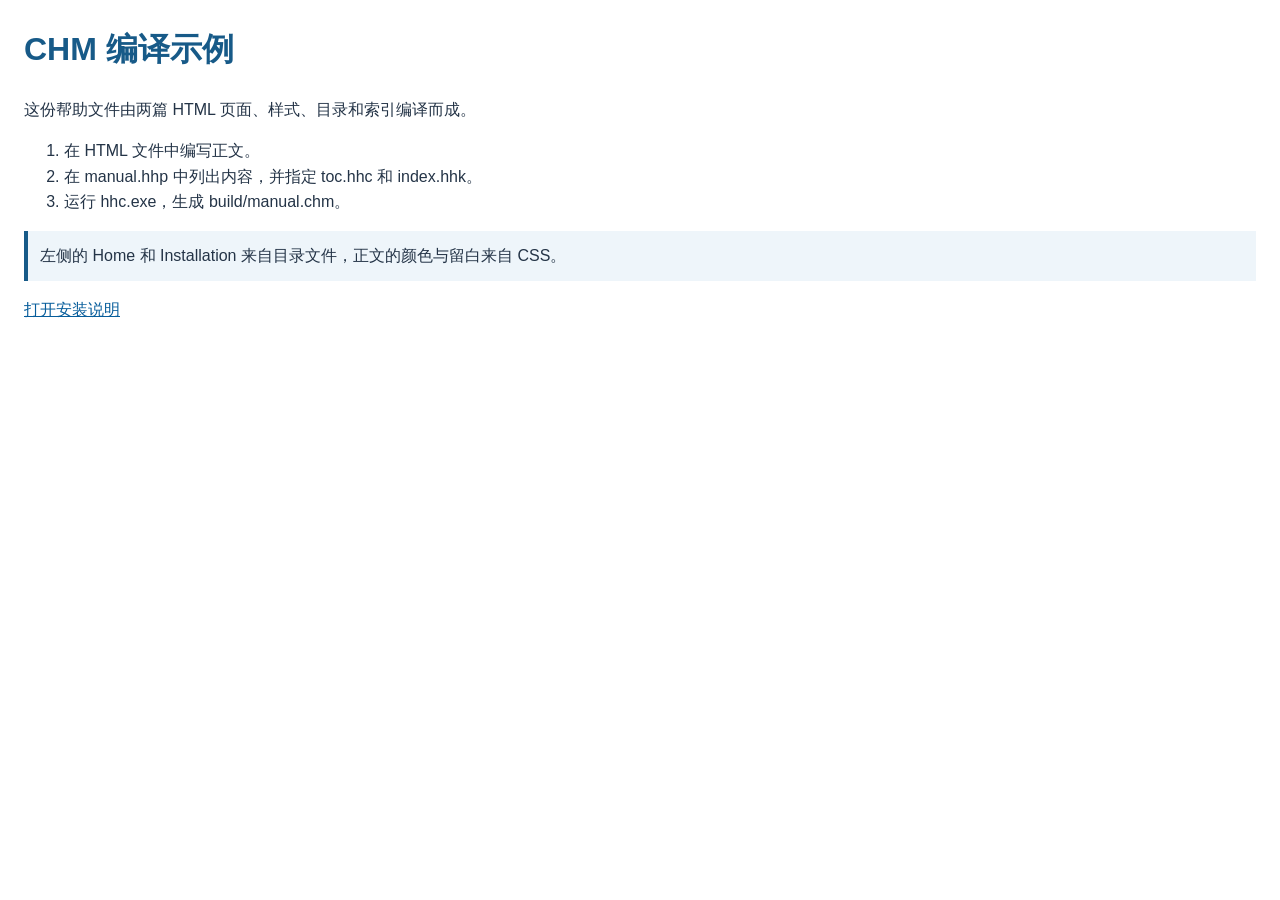
<file: examples/minimal/topics/index.html>
<!doctype html>
<html lang="zh-CN">
<head>
  <meta http-equiv="Content-Type" content="text/html; charset=utf-8">
  <title>Home</title>
  <link rel="stylesheet" href="../assets/help.css">
</head>
<body>
  <h1>CHM 编译示例</h1>
  <p>这份帮助文件由两篇 HTML 页面、样式、目录和索引编译而成。</p>
  <ol>
    <li>在 HTML 文件中编写正文。</li>
    <li>在 manual.hhp 中列出内容，并指定 toc.hhc 和 index.hhk。</li>
    <li>运行 hhc.exe，生成 build/manual.chm。</li>
  </ol>
  <p class="note">左侧的 Home 和 Installation 来自目录文件，正文的颜色与留白来自 CSS。</p>
  <p><a href="install.html">打开安装说明</a></p>
</body>
</html>
</file>
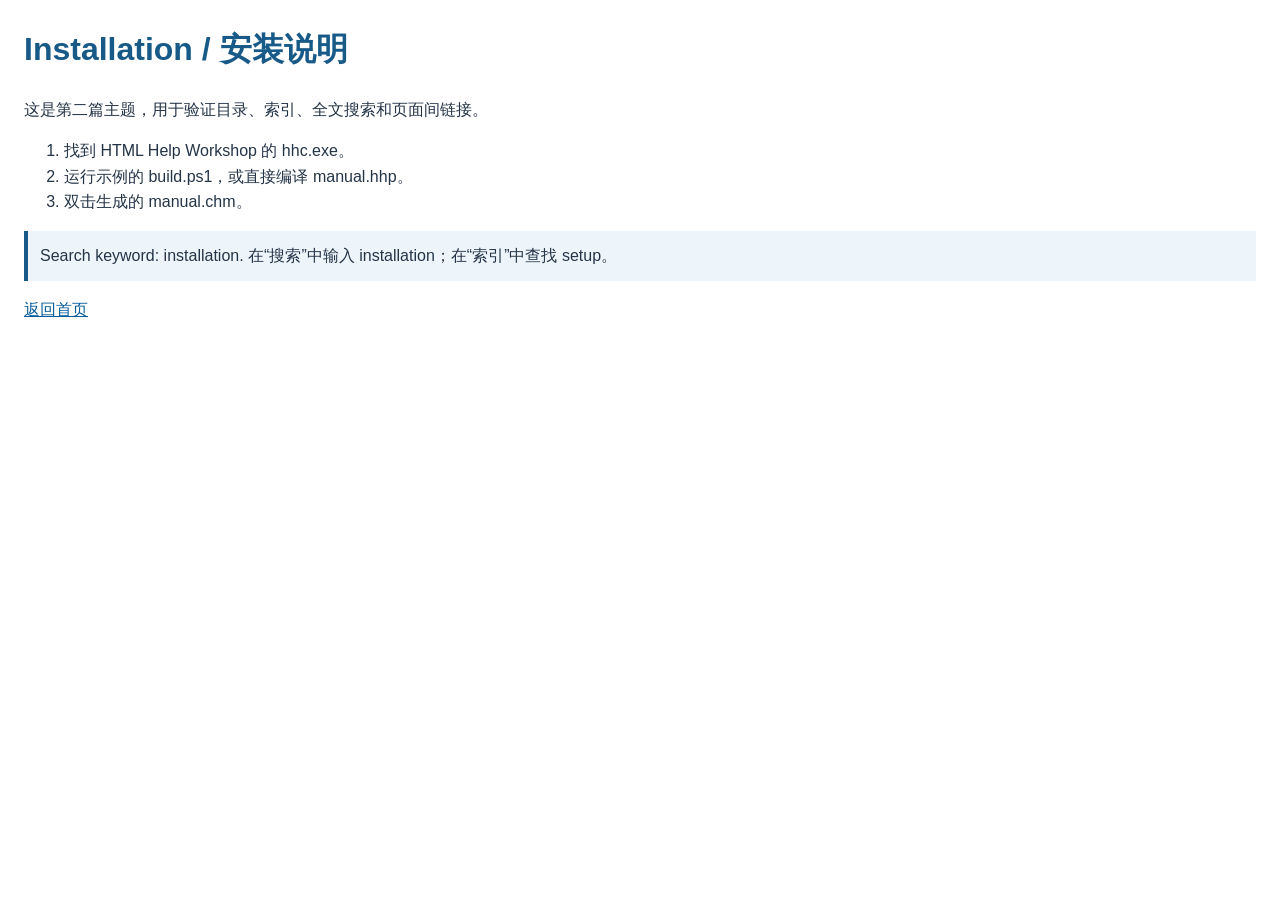
<file: examples/minimal/topics/install.html>
<!doctype html>
<html lang="zh-CN">
<head>
  <meta http-equiv="Content-Type" content="text/html; charset=utf-8">
  <title>Installation</title>
  <link rel="stylesheet" href="../assets/help.css">
</head>
<body>
  <h1>Installation / 安装说明</h1>
  <p>这是第二篇主题，用于验证目录、索引、全文搜索和页面间链接。</p>
  <ol>
    <li>找到 HTML Help Workshop 的 hhc.exe。</li>
    <li>运行示例的 build.ps1，或直接编译 manual.hhp。</li>
    <li>双击生成的 manual.chm。</li>
  </ol>
  <p class="note">Search keyword: installation. 在“搜索”中输入 installation；在“索引”中查找 setup。</p>
  <p><a href="index.html">返回首页</a></p>
</body>
</html>
</file>
<file: examples/minimal/assets/help.css>
body {
  font-family: "Segoe UI", "Microsoft YaHei", sans-serif;
  font-size: 16px;
  line-height: 1.6;
  margin: 24px;
  color: #243447;
  background: #ffffff;
}
h1 { color: #175a88; }
a { color: #075d9b; }
.note { padding: 12px; background: #eef5fa; border-left: 4px solid #175a88; }
</file>
